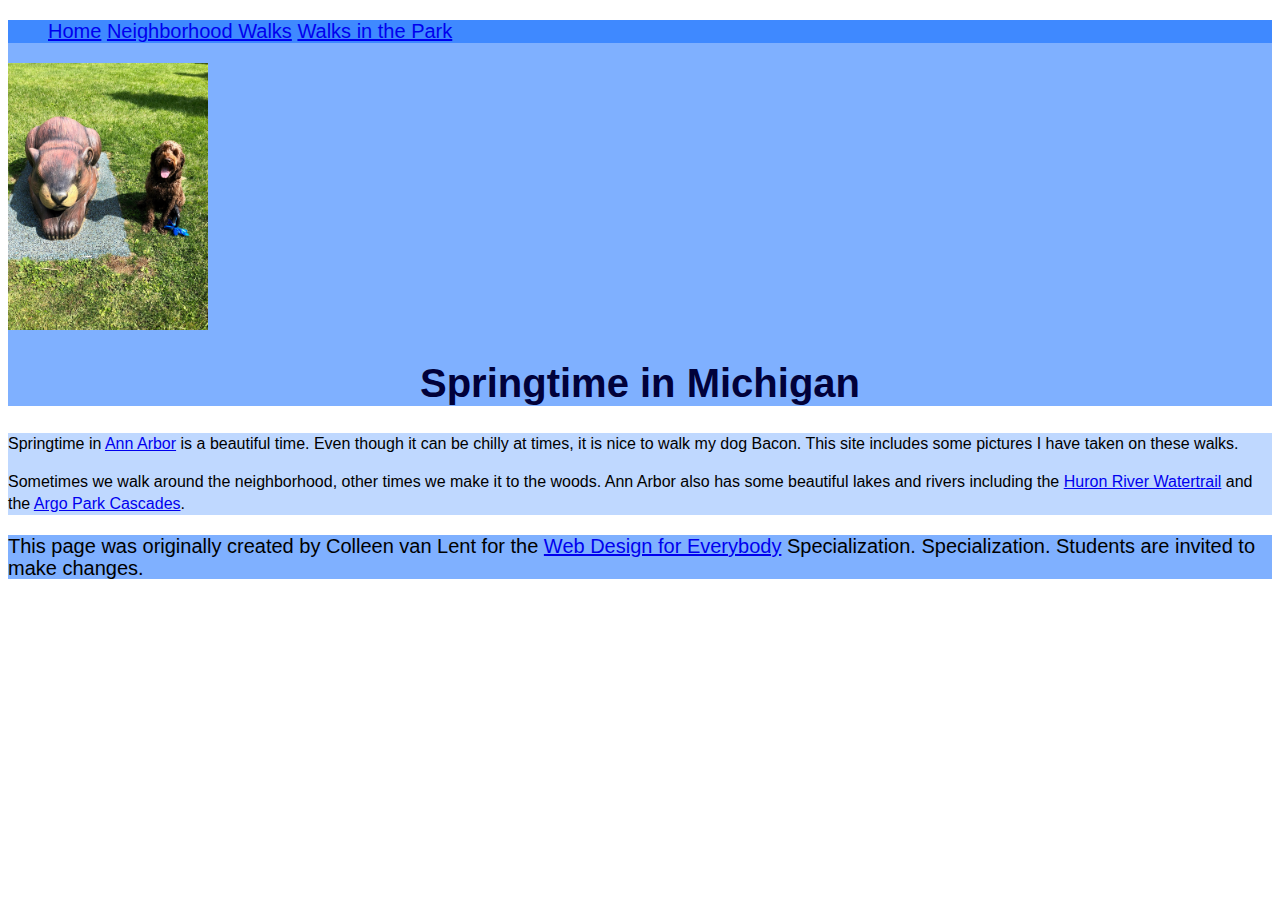
<file: myCSShomework/index.html>
<!DOCTYPE html>
<html lang="en">

<head>
  <meta charset="utf-8">
  <meta name="viewport" content="width=device-width">
  <title>Springtime In Michigan</title>
  <!-- Anthony's CSS file -->
  <link rel="stylesheet" type="text/css" href="css/mystyles.css">
</head>

<body>
  <header>
    <nav>
      <ul>
        <li><a href="index.html">Home</a></li>
        <li><a href="neighborhood.html">Neighborhood Walks</a></li>
        <li><a href="parks.html">Walks in the Park</a></li>
      </ul>
    </nav>
    <img src="images/BaconGallupPark.jpg" width="200" alt="Brown Labradoodle sitting next to a statue.">
    <h1>Springtime in Michigan</h1>
  </header>
  <main>
    <p>Springtime in <a href="https://www.michigan.org/city/ann-arbor">Ann Arbor</a> is a beautiful time. Even though
      it can be chilly at times, it is nice to walk my dog Bacon. This site includes some pictures I have taken on
      these walks. </p>

    <p>Sometimes we walk around the neighborhood, other times we make it to the woods. Ann Arbor also has some
      beautiful lakes and rivers including the <a
        href="https://www.annarbor.org/things-to-do/recreation-outdoors/huron-river/">Huron River Watertrail</a> and
      the <a href="https://www.a2gov.org/departments/Parks-Recreation/parks-places/argo/pages/default.aspx">Argo Park
        Cascades</a>.</p>

  </main>
  <footer>
    <p>This page was originally created by Colleen van Lent for the <a
        href="https://www.coursera.org/specializations/web-design"> Web Design for Everybody</a> Specialization.
      Specialization. Students are invited to make changes.</p>
  </footer>

</body>

</html>
</file>
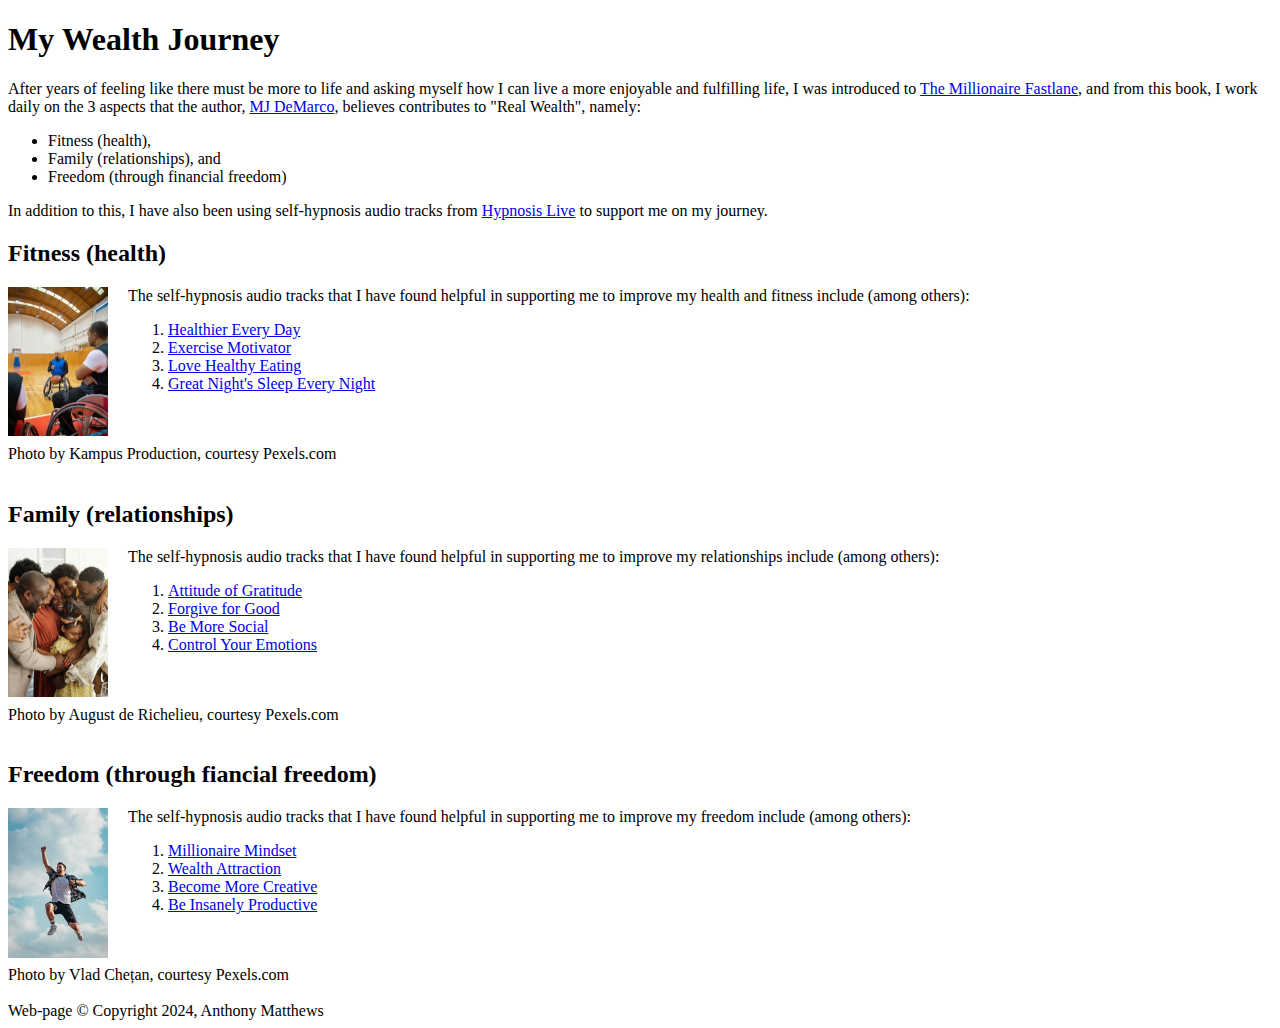
<file: myWealthJourney/index.html>
<!DOCTYPE html>
<html lang="en">
<head>
    <meta charset="UTF-8">
    <meta name="viewport" content="width=device-width, initial-scale=1.0">
    <title>My Wealth Journey</title>
</head>
<body>
    <header>
        <h1>My Wealth Journey</h1>
    </header>
    <main>
        <p>
            After years of feeling like there must be more to life and asking myself how I can live a more enjoyable and fulfilling life, 
            I was introduced to <a href="https://www.amazon.co.uk/Millionaire-Fastlane-Crack-Wealth-Lifetime/dp/0984358102">The Millionaire Fastlane</a>,
            and from this book, I work daily on the 3 aspects that the author, <a href="https://www.mjdemarco.com/">MJ DeMarco</a>, believes
            contributes to "Real Wealth", namely:
        </p>
        <ul>
            <li>Fitness (health),</li>
            <li>Family (relationships), and</li>
            <li>Freedom (through financial freedom)</li>
        </ul>
        <p>
            In addition to this, I have also been using self-hypnosis audio tracks from <a href="https://hypnosislive.com/">Hypnosis Live</a> 
            to support me on my journey.
        </p>
        <h2>Fitness (health)</h2>
        <img src="assets/men-on-wheelchairs-playing-basketball-pexels-kampus-6763716.jpg" alt="Men on Wheelchairs Playing Basketball" width="100" style="float: left;">
            <!-- Photo by Kampus Production: https://www.pexels.com/photo/men-on-wheelchairs-playing-basketball-6763716/ -->
            <!-- Public Domain license: https://www.pexels.com/license/ -->
        <section style="margin-left: 120px;">
            <p>The self-hypnosis audio tracks that I have found helpful in supporting me to improve my health and fitness include (among others):</p>
            <ol>
                <li><a href="https://hypnosislive.com/health/healthier-every-day">Healthier Every Day</a></li>
                <li><a href="https://hypnosislive.com/body-improvement/exercise-motivator">Exercise Motivator</a></li>
                <li><a href="https://hypnosislive.com/body-improvement/love-healthy-eating">Love Healthy Eating</a></li>
                <li><a href="https://hypnosislive.com/health/great-nights-sleep-every-night">Great Night's Sleep Every Night</a></li>
            </ol>
            <br><br>
        </section>
        Photo by Kampus Production, courtesy Pexels.com
        <br><br>
        <h2>Family (relationships)</h2>
        <img src="assets/family-gathering-for-a-group-hug-pexels-august-de-richelieu-4262424.jpg" alt="Family Gathering for a Group Hug" width="100" style="float: left;">
            <!-- Photo by August de Richelieu: https://www.pexels.com/photo/family-gathering-for-a-group-hug-4262424/ -->
            <!-- Public Domain license: https://www.pexels.com/license/ -->
        <section style="margin-left: 120px;">
            <p>The self-hypnosis audio tracks that I have found helpful in supporting me to improve my relationships include (among others):</p>
            <ol>
                <li><a href="https://hypnosislive.com/mindset/attitude-of-gratitude">Attitude of Gratitude</a></li>
                <li><a href="https://hypnosislive.com/emotions/forgive-for-good">Forgive for Good</a></li>
                <li><a href="https://hypnosislive.com/self-growth/be-more-social">Be More Social</a></li>
                <li><a href="https://hypnosislive.com/emotions/control-your-emotions">Control Your Emotions</a></li>
            </ol>
            <br><br>
        </section>
        Photo by August de Richelieu, courtesy Pexels.com
        <br><br>
        <h2>Freedom (through fiancial freedom)</h2>
        <img src="assets/man-jumping-with-joy-pexels-chetanvlad-2923156.jpg" alt="Man Jumping with joy" width="100" style="float: left;">
            <!-- Photo by Vlad Chețan: https://www.pexels.com/photo/low-angle-photography-of-man-jumping-2923156/ -->
            <!-- Public Domain license: https://www.pexels.com/license/ -->
        <section style="margin-left: 120px;">
            <p>The self-hypnosis audio tracks that I have found helpful in supporting me to improve my freedom include (among others):</p>
                <ol>
                    <li><a href="https://hypnosislive.com/personal-improvement/millionaire-mindset">Millionaire Mindset</a></li>
                    <li><a href="https://hypnosislive.com/personal-improvement/wealth-attraction">Wealth Attraction</a></li>
                    <li><a href="https://hypnosislive.com/mental-skills/become-more-creative">Become More Creative</a></li>
                    <li><a href="https://hypnosislive.com/mindset/be-insanely-productive">Be Insanely Productive</a></li>
                </ol>
                <br><br>
        </section>
        Photo by Vlad Chețan, courtesy Pexels.com
        <br><br>
    </main>
    <footer>
        Web-page &copy; Copyright 2024, Anthony Matthews
    </footer>
</body>
</html>
</file>
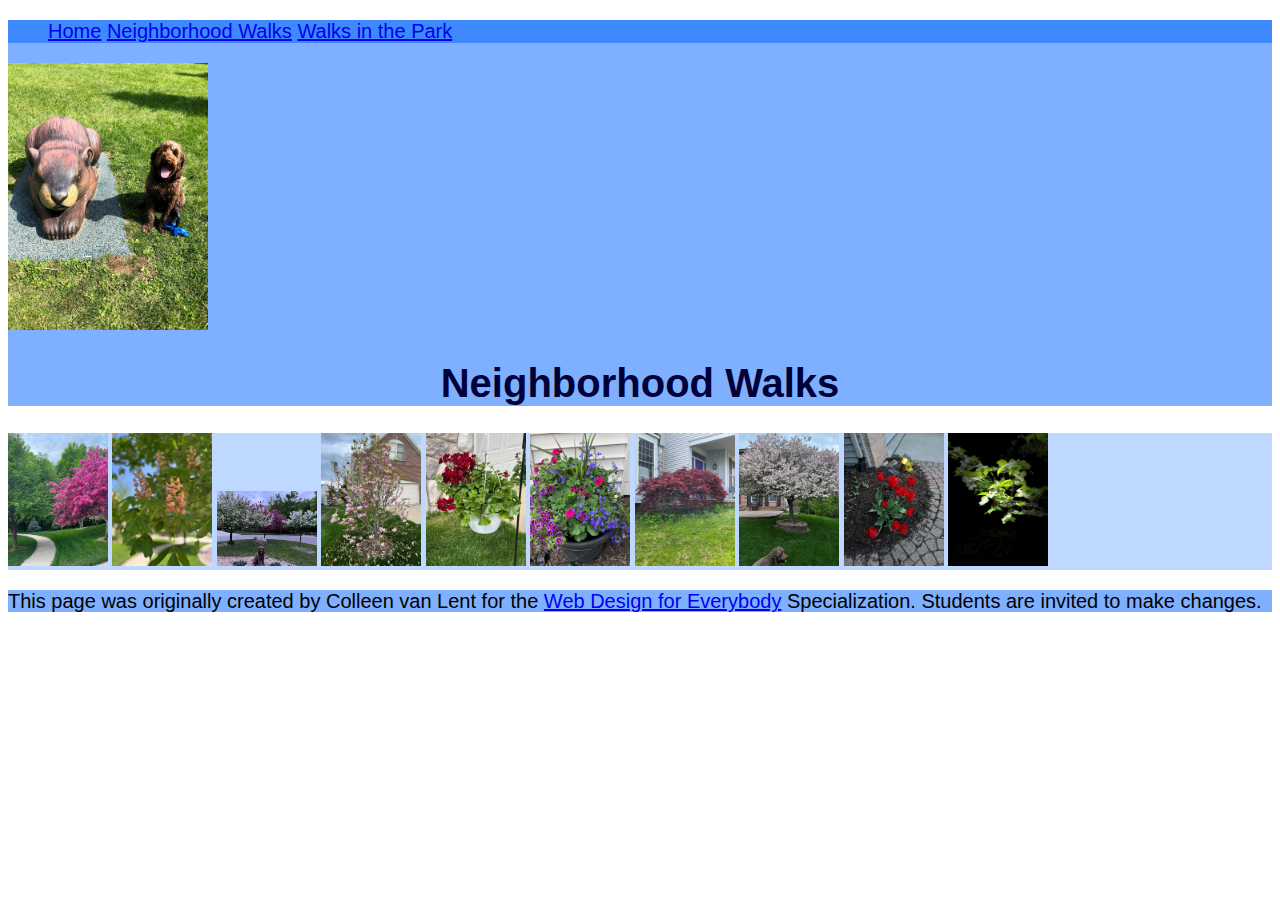
<file: myCSShomework/neighborhood.html>
<!DOCTYPE html>
<html lang="en">

<head>
  <meta charset="utf-8">
  <meta name="viewport" content="width=device-width">
  <title>Neighborhood Walk</title>
  <!-- Anthony's CSS file -->
  <link rel="stylesheet" type="text/css" href="css/mystyles.css">
</head>

<body>
  <header>
    <nav>
      <ul>
        <li><a href="index.html">Home</a></li>
        <li><a href="neighborhood.html">Neighborhood Walks</a></li>
        <li><a href="parks.html">Walks in the Park</a></li>
      </ul>
    </nav>
    <img src="images/BaconGallupPark.jpg" width="200" alt="Brown Labradoodle sitting next to a statue.">
    <h1>Neighborhood Walks</h1>
  </header>
  <main>
    <div>
      <img src="images/bend_in_the_road.jpg"
        alt="a purple tree stands in contrast to the green leaved trees along a bend in the road" width="100">
      <img src="images/pink_blossoms.jpg" alt="small pink blossoms on an otherwise green leaved tree" width="100">
      <img src="images/blooming_trees.jpg" alt="brown labradoodle sitting in front of white and purple blooming  trees"
        width="100">
      <img src="images/falling_petals.jpg" alt="a purple tulip tree that is beginning to shed its petals" width="100">
      <img src="images/hanging_plants.jpg" alt="red and green plants in a decorative hanging basket" width="100">
      <img src="images/potted_plants.jpg" alt="a decorative planter with a variety of brightly colored plants "
        width="100">
      <img src="images/red_maple.jpg" alt="a small Japanese maple tree in front of a putple door" width="100">
      <img src="images/tree_with_white_blooms.jpg"
        alt="brown labradoodle sitting in front of tree blooming with white petals" width="100">
      <img src="images/tulips.jpg" alt="bright red tulips in front of a garden light" width="100">
      <img src="images/white_buds_on_tree.jpg" alt="artsy shot of white blooms on a green tree with a dark background"
        width="100">
    </div>
  </main>
  <footer>
    <p>This page was originally created by Colleen van Lent for the <a
        href="https://www.coursera.org/specializations/web-design"> Web Design for Everybody</a> Specialization.
      Students are invited to make changes.</p>
  </footer>

</body>

</html>
</file>
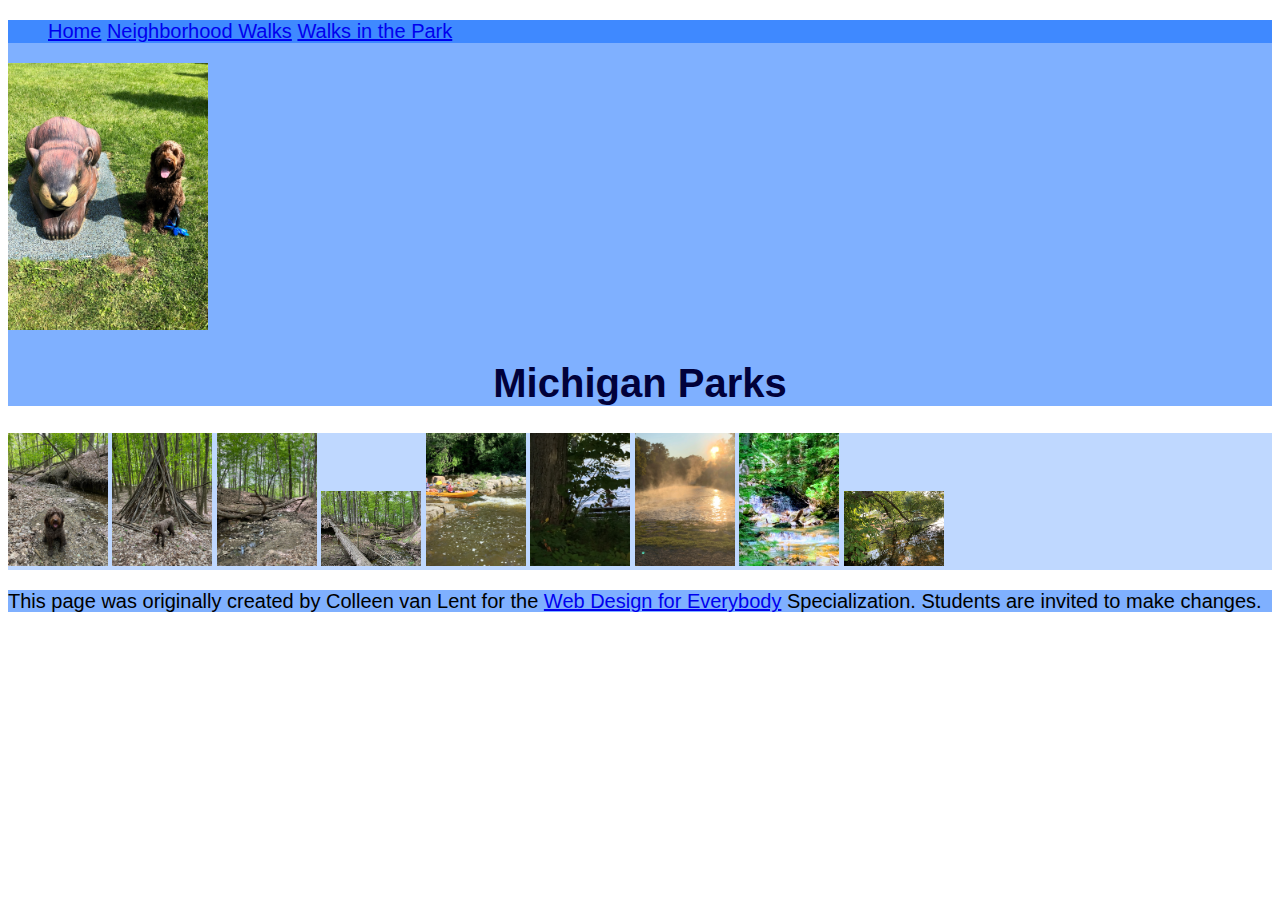
<file: myCSShomework/parks.html>
<!DOCTYPE html>
<html lang="en">

<head>
  <meta charset="utf-8">
  <meta name="viewport" content="width=device-width">
  <title>Neighborhood Walk</title>
  <!-- Anthony's CSS file -->
  <link rel="stylesheet" type="text/css" href="css/mystyles.css">
</head>

<body>
  <header>
    <nav>
      <ul>
        <li><a href="index.html">Home</a></li>
        <li><a href="neighborhood.html">Neighborhood Walks</a></li>
        <li><a href="parks.html">Walks in the Park</a></li>
      </ul>
    </nav>
    <img src="images/BaconGallupPark.jpg" width="200" alt="Brown Labradoodle sitting next to a statue.">
    <h1>Michigan Parks</h1>

  </header>
  <main>
    <div>
      <img src="images/bacon_in_the_woods.jpg" alt="brown labradoodle sitting near a stream in a wooded setting"
        width="100">
      <img src="images/bacon_near_the_fort.jpg"
        alt="brown labradoodle posing in front of a makeshift fort made of branches" width="100">
      <img src="images/downed_tree.jpg" alt="a downed tree crossign a stream" width="100">
      <img src="images/fort_in_woods.jpg" alt="a small fort made of branches" width="100">
      <img src="images/huron_river_cascades.JPG" alt=" two people on a kayak approaching some small rapids" width="100">
      <img src="images/lake_view.jpg" alt="a glimpse of a child running along a lake obscured by branches" width="100">
      <img src="images/mist_over_huron_river.JPG" alt="the mist rising over a river in the morning" width="100">
      <img src="images/munising.jpg" alt="small waterfall" width="100">
      <img src="images/reflected_tree.JPG" alt="reflection of a lake and trees" width="100">

    </div>

  </main>
  <footer>
    <p>This page was originally created by Colleen van Lent for the <a
        href="https://www.coursera.org/specializations/web-design"> Web Design for Everybody</a> Specialization.
      Students are invited to make changes.</p>
  </footer>

</body>

</html>
</file>
<file: myCSShomework/css/mystyles.css>
body {
    font-family: Arial, Helvetica, sans-serif;
    font-size: 20px;
}
header {
    background-color: rgba(0, 98, 255, 0.5);
}
nav {
    background-color: rgba(0, 98, 255, 0.5);  
}
main {
    background-color: rgba(0, 98, 255, 0.25);
    font-size: 16px;
}
footer {
    background-color: rgba(0, 98, 255, 0.5);
}
li {
    display:inline-block;
    width: 200;
}
h1 {
    text-align: center;
    font-family: Verdana, Geneva, Tahoma, sans-serif;
    color: rgba(1, 1, 58, 1);
}
p {
    line-height: 22px;
}
</file>
